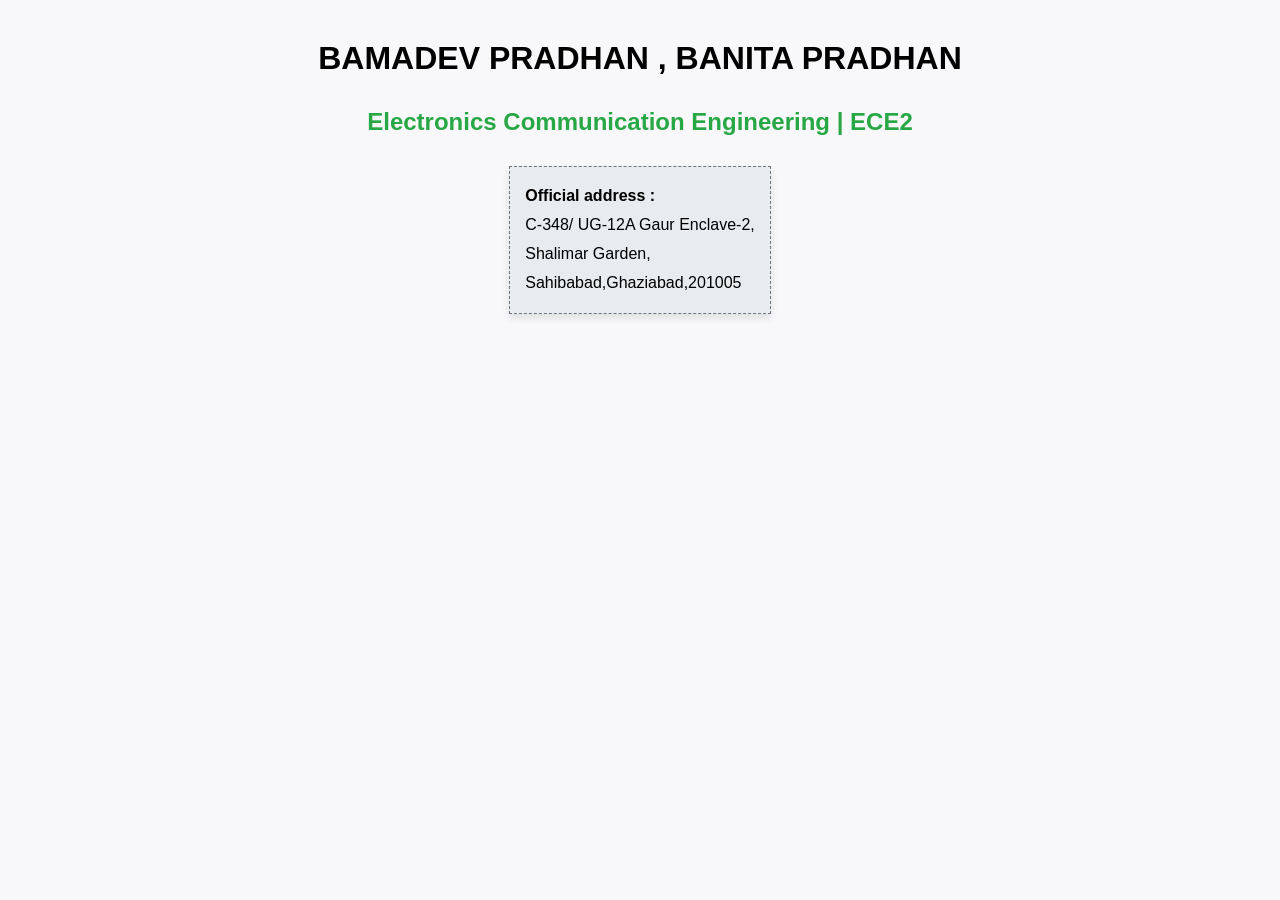
<file: index.html>
<!DOCTYPE html>
<html lang="en">
<head>
    <meta charset="UTF-8">
    <meta name="viewport" content="width=device-width, initial-scale=1.0">
    <title>MY FIRST HTML PAGE</title>
    <style>
        body {
            font-family: 'Segoe UI', Tahoma, Geneva, Verdana, sans-serif;
            margin: 40px;
            background-color: #f8f8fa;
            color: #000000;
        }
        h1 {
            color: #000000; 
            text-align: center;
            padding-bottom: 10px;
        }
        h2 {
            color: #28a745;
            text-align: center;
            margin-bottom: 30px;
        }
        p.address-paragraph {
            background-color: #e9ecef; 
            border: 1px dashed #6c757d;
            padding: 15px;
            width:  fit-content;
            margin: 20px auto;
            line-height: 1.8; 
            box-shadow: 0 4px 8px rgba(0, 0, 0, 0.1); 
        } 
    </style> 
</head>
<body>

    <h1>BAMADEV PRADHAN , BANITA  PRADHAN</h1>

    <h2>Electronics Communication Engineering | ECE2</h2>

    <p class="address-paragraph">
       <strong> Official address : </strong><br>
      C-348/ UG-12A Gaur Enclave-2,<br>
        Shalimar Garden, <br>
        Sahibabad,Ghaziabad,201005
    </p>

</body>
</html>
</file>
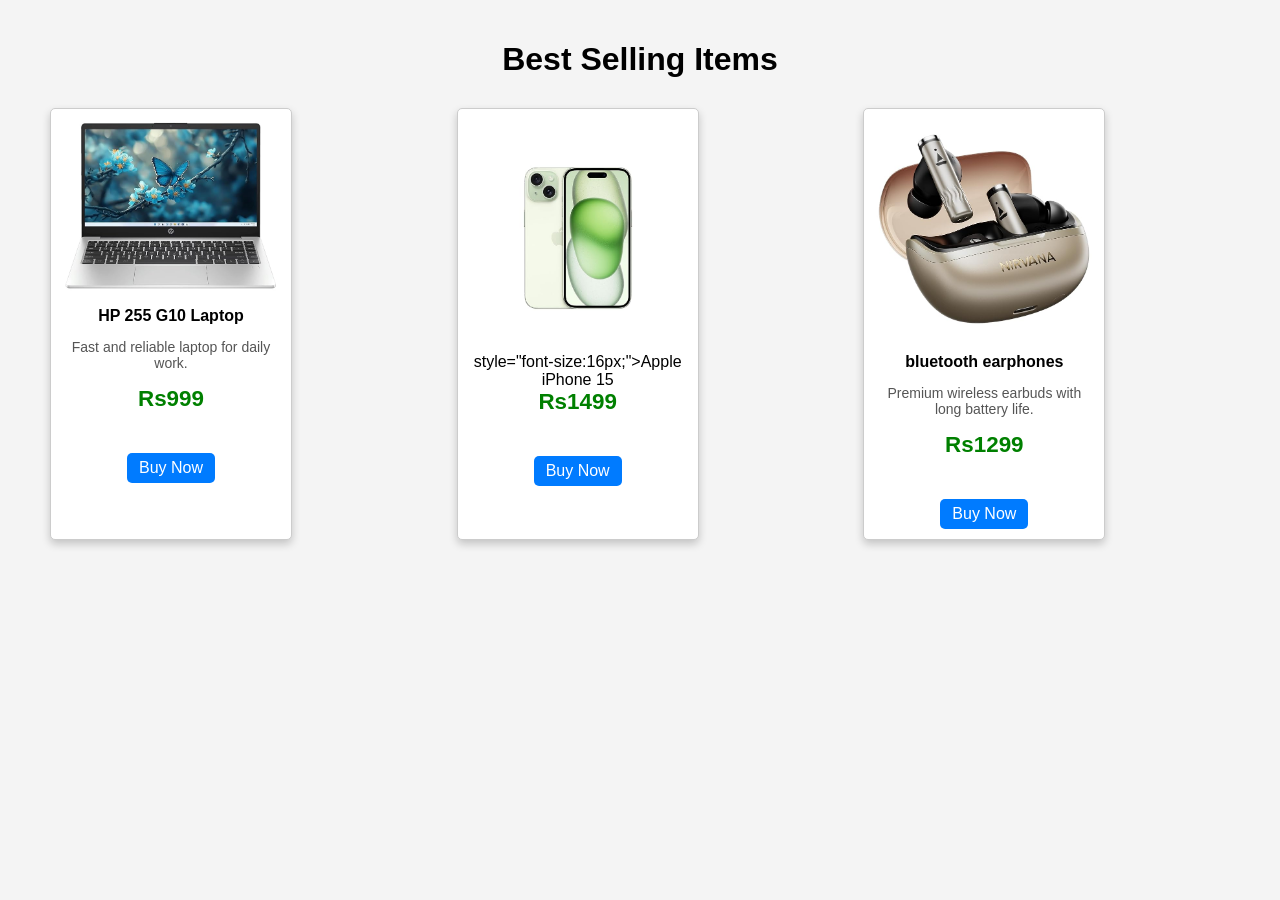
<file: endtermpracticalsolution088/index.html>
<!DOCTYPE html>
<html lang="en">
<head>
  <meta charset="UTF-8">
  <meta name="viewport" content="width=device-width, initial-scale=1.0">
  <title>Best Selling Items</title>
   <link rel="stylesheet" href="style.css">
</head>
<body>
  <div class="container">
    <h1>Best Selling Items</h1>
    <div class="product-grid">

    
      <div class="product-card" style="display:inline-block; width:220px; margin:10px; border:1px solid #ccc; padding:10px; text-align:center;">
        <img src="laptop.jpg" alt="HP 255 G10 Laptop" style="width:100%; height:auto;">
        <div class="product-details">
          <h3 style="font-size:16px;">HP 255 G10 Laptop</h3>
          <p style="font-size:14px;">Fast and reliable laptop for daily work.</p>
          <span class="price" style="font-weight:bold; color:green;">Rs999</span><br>
          <a href="#" class="buy-button" style="display:inline-block; margin-top:8px; padding:6px 12px; background:#007bff; color:#fff; text-decoration:none;">Buy Now</a>
        </div>
      </div>

     
      <div class="product-card" style="display:inline-block; width:220px; margin:10px; border:1px solid #ccc; padding:10px; text-align:center;">
        <img src="iphone.jpg" alt="Apple iPhone 15" style="width:100%; height:auto;">
        <div class="product-details">
          <h3 ></h3>style="font-size:16px;">Apple iPhone 15</h3>
          <span class="price" style="font-weight:bold; color:green;">Rs1499</span><br>
          <a href="#" class="buy-button" style="display:inline-block; margin-top:8px; padding:6px 12px; background:#007bff; color:#fff; text-decoration:none;">Buy Now</a>
        </div>
      </div>
     
<div class="product-card" style="display:inline-block; width:220px; margin:10px; border:1px solid #ccc; padding:10px; text-align:center;">
        <img src="earbuds.jpg" alt="bluetooth earphones" style="width:100%; height:auto;">
        <div class="product-details">
          <h3 style="font-size:16px;">bluetooth earphones</h3>
          <p style="font-size:14px;">Premium wireless earbuds with long battery life.</p>
          <span class="price" style="font-weight:bold; color:green;">Rs1299</span><br>
          <a href="#" class="buy-button" style="display:inline-block; margin-top:8px; padding:6px 12px; background:#007bff; color:#fff; text-decoration:none;">Buy Now</a>
        </div>
      </div>

    </div>
  </div>
</body>
</html>
</file>
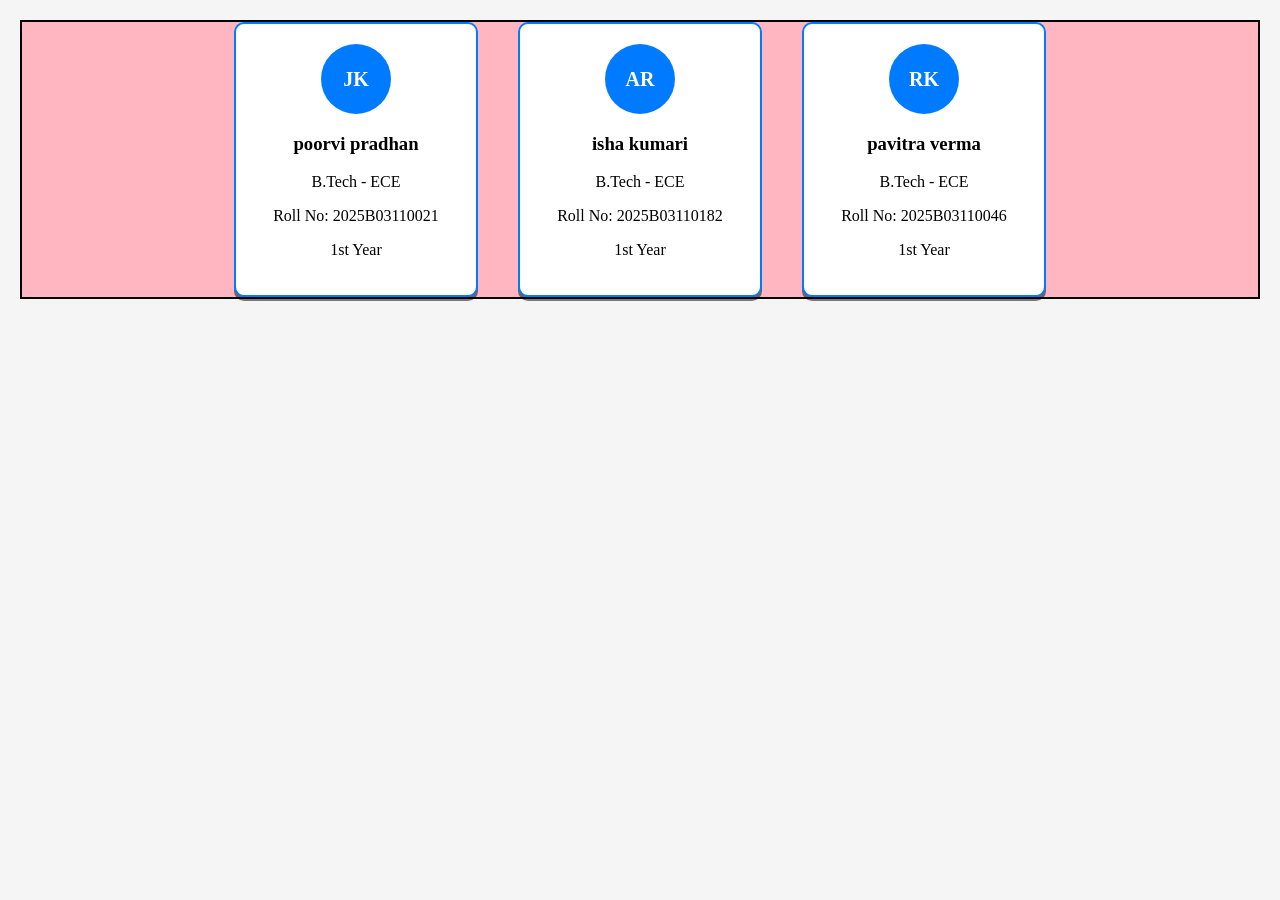
<file: midterm2soutions0021/index.html>
<!DOCTYPE html>
<html lang="en">
<head>
    <meta charset="UTF-8">
    <meta name="viewport" content="width=device-width, initial-scale=1.0">
    <title>Document</title>
    <link rel="stylesheet" href="./style.css">
</head>
<body>
    <div class="container">
        <div class="card">
        <div class="circle">JK</div>
        <h3>poorvi pradhan</h3>
        <p>B.Tech - ECE</p>
        <p>Roll No: 2025B03110021</p>
        <p>1st Year</p>
        </div>
         <div class="card">
        <div class="circle">AR</div>
        <h3>isha kumari</h3>
        <p>B.Tech - ECE</p>
        <p>Roll No: 2025B03110182</p>
        <p>1st Year</p>
        </div>
         <div class="card">
        <div class="circle">RK</div>
        <h3>pavitra verma</h3>
        <p>B.Tech - ECE</p>
        <p>Roll No: 2025B03110046</p>
        <p>1st Year</p>
        </div>
    </div> 
</body>
</html>
</file>
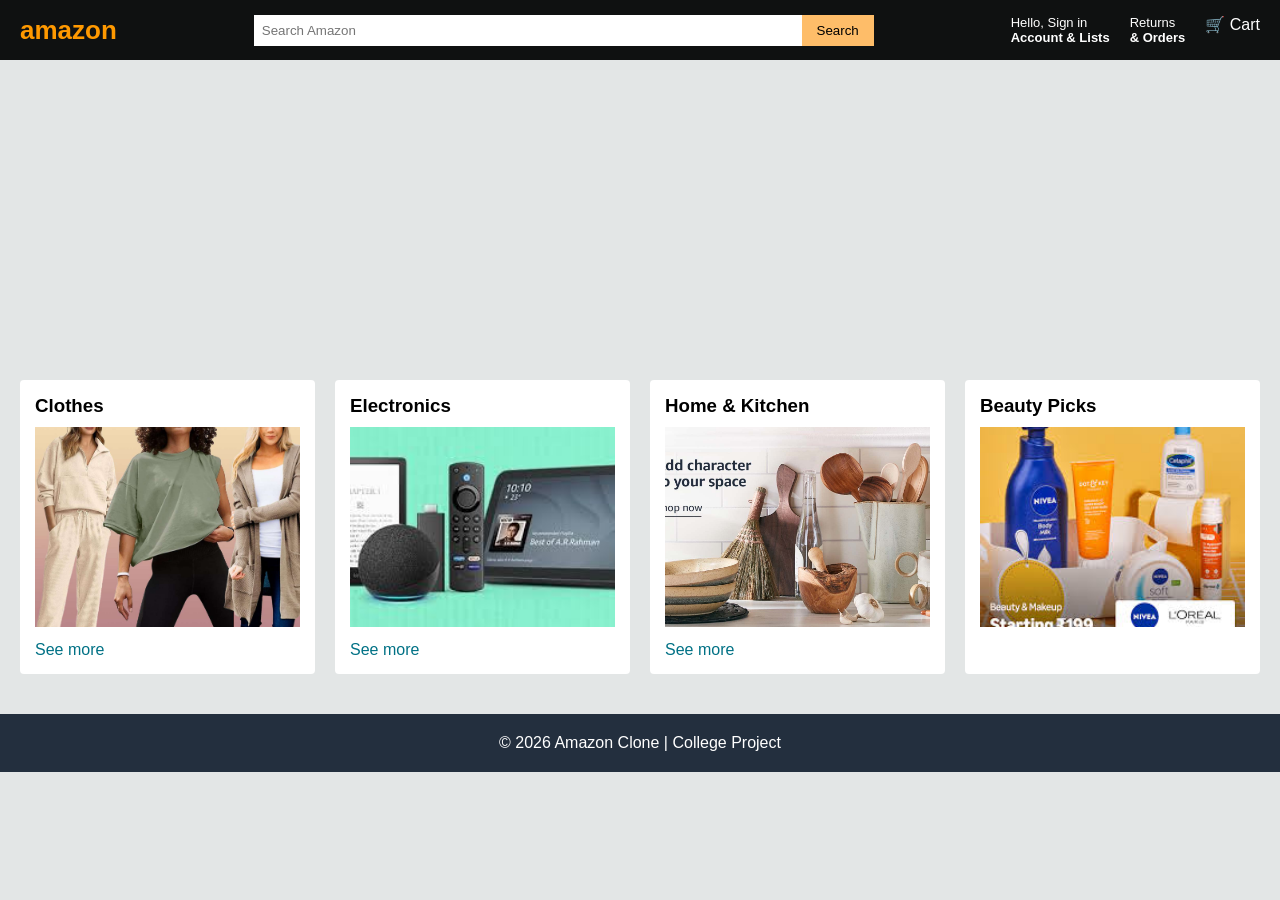
<file: web dev website clone/index.html>
<!DOCTYPE html>
<html lang="en">
<head>
    <meta charset="UTF-8">
    <meta name="viewport" content="width=device-width, initial-scale=1.0">
    <title>Amazon Clone</title>
    <link rel="stylesheet" href="style.css">
</head>
<body>

<header class="navbar">
    <div class="nav-logo">amazon</div>

    <div class="nav-search">
        <input type="text" placeholder="Search Amazon">
        <button>Search</button>
    </div>

    <div class="nav-links">
        <div>
            <span>Hello, Sign in</span>
            <p>Account & Lists</p>
        </div>
        <div>
            <span>Returns</span>
            <p>& Orders</p>
        </div>
        <div class="cart">🛒 Cart</div>
    </div>
</header>


<section class="hero"></section>


<section class="products">
    <div class="product-box">
        <h3>Clothes</h3>
        <img src="clothes.jpg" alt="Clothes">
        <a href="#">See more</a>
    </div>

    <div class="product-box">
        <h3>Electronics</h3>
       <img src="electronics.jpeg" alt="Electronics">
        <a href="#">See more</a>
    </div>

    <div class="product-box">
        <h3>Home & Kitchen</h3>
       <img src="home and kitchen.jpg" alt="Home & Kitchen">
        <a href="#">See more</a>
    </div>

    <div class="product-box">
        <h3>Beauty Picks</h3>
        <img src="beauty picks.jpeg" alt="Beauty">
    </div>
</section>


<footer>
    <p>© 2026 Amazon Clone | College Project</p>
</footer>

</body>
</html>
</file>
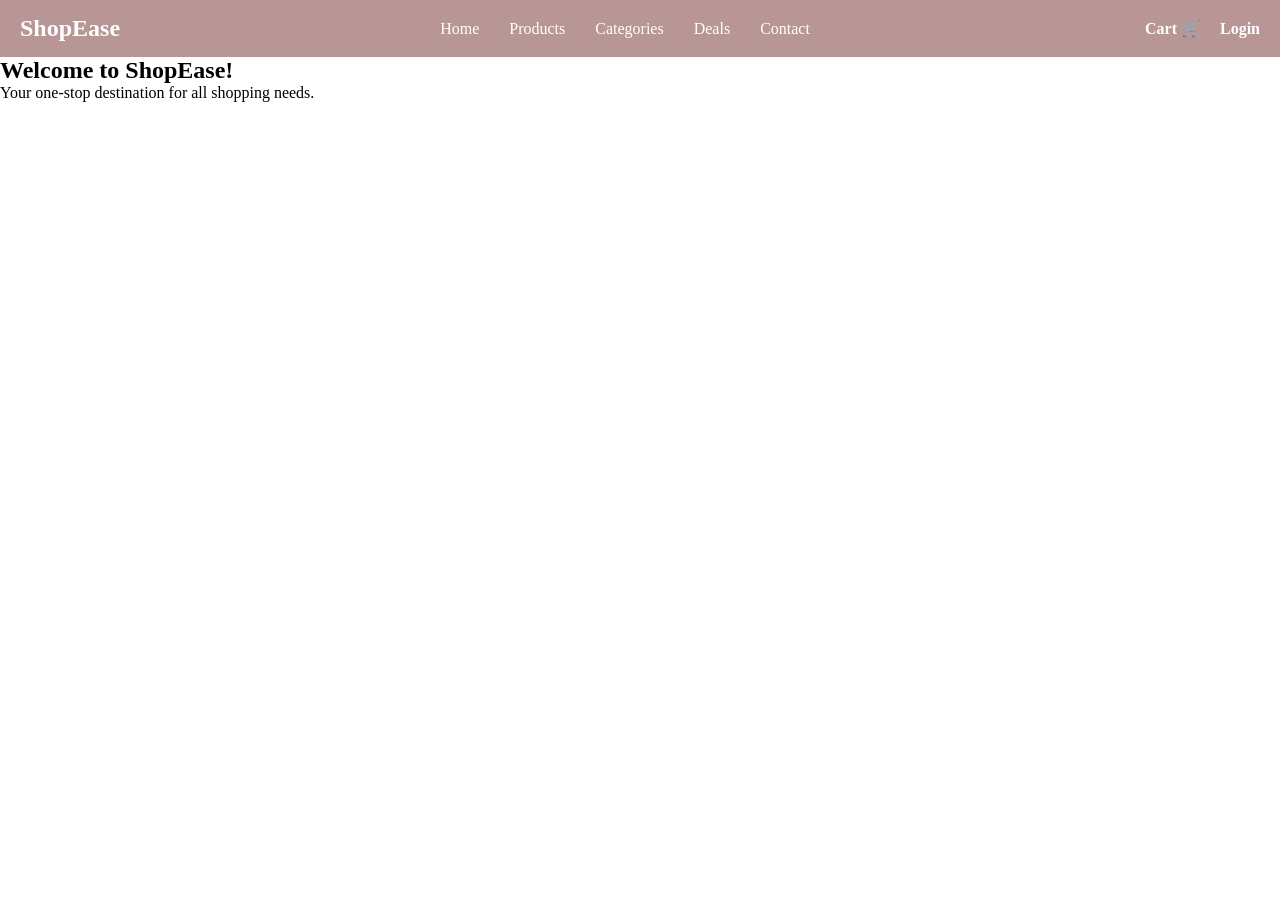
<file: CSS BEG TO ADVANCED/experiment 10/index.html>
<!DOCTYPE html>
<html lang="en">
<head>
  <meta charset="UTF-8">
  <meta name="viewport" content="width=device-width, initial-scale=1.0">
  <title>E-commerce Navbar Extended</title>
  <link rel="stylesheet" href="style.css">
</head>
<body>

  <!-- Navbar -->
  <nav class="navbar">
    <div class="logo">ShopEase</div>

    <!-- Hamburger menu button (checkbox hack) -->
    <input type="checkbox" id="menu-toggle">
    <label for="menu-toggle" class="hamburger">&#9776;</label>

    <!-- Navigation Links -->
    <ul class="nav-links">
      <li><a href="#">Home</a></li>
      <li><a href="#">Products</a></li>
      <li><a href="#">Categories</a></li>
      <li><a href="#">Deals</a></li>
      <li><a href="#">Contact</a></li>
    </ul>

    <!-- Actions -->
    <div class="actions">
      <a href="#">Cart 🛒</a>
      <a href="#">Login</a>
    </div>
  </nav>

  <!-- Sample Content -->
  <section>
    <h1>Welcome to ShopEase!</h1>
    <p>Your one-stop destination for all shopping needs.</p>
  </section>

</body>
</html>
</file>
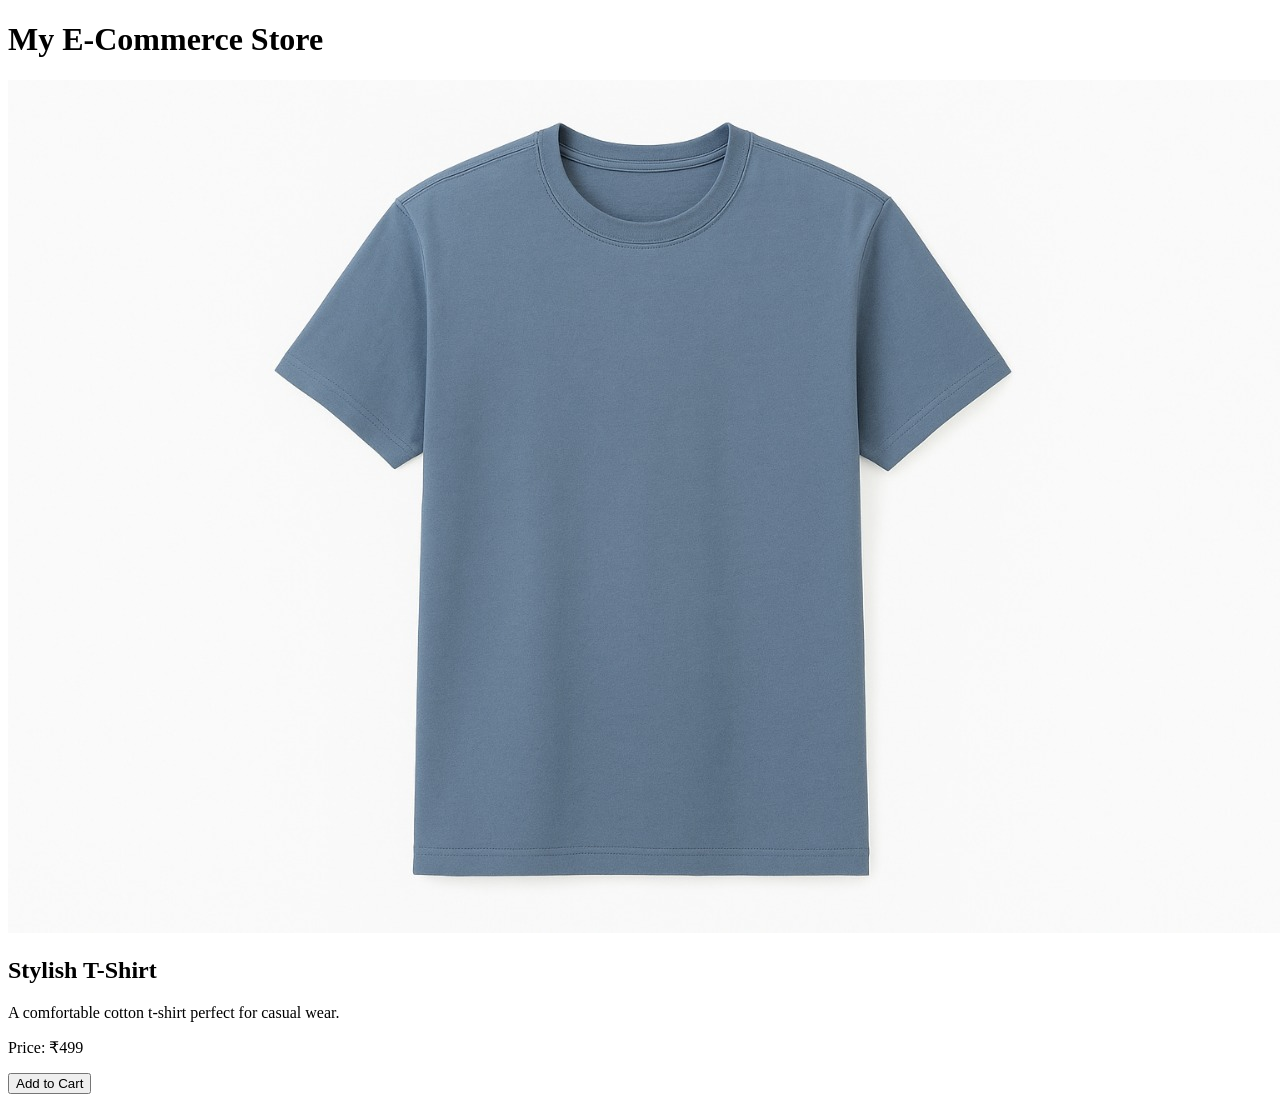
<file: CSS BEG TO ADVANCED/experiment 6/index.html>
<!DOCTYPE html>
<html lang="en">
<head>
    <meta charset="UTF-8">
    <meta name="viewport" content="width=device-width, initial-scale=1.0">
    <title>Document</title>
</head>
<body>
    <h1>My E-Commerce Store</h1>
    <div class="productbox">
        <img src="blue t shirt.jpg" alt="product-image">
    <h2>Stylish T-Shirt</h2>
    <p class="description">A comfortable cotton t-shirt perfect for casual wear.</p>
    <p class="price">Price: ₹499</p>
    <button>Add to Cart</button>
    </div>
</body>
</html>
</file>
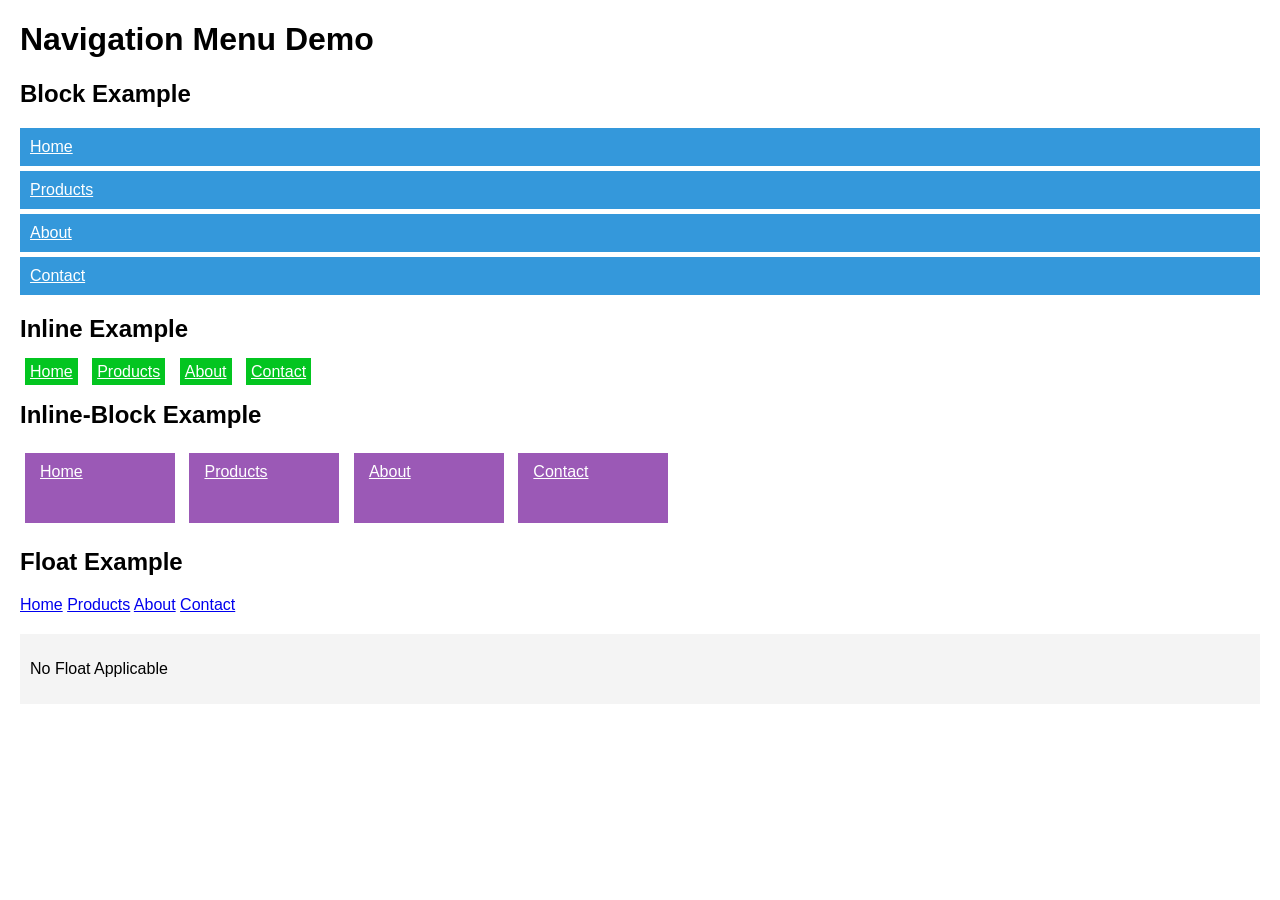
<file: CSS BEG TO ADVANCED/experiment 7/index.html>
<!DOCTYPE html>
<html lang="en">
<head>
    <meta charset="UTF-8">
    <meta name="viewport" content="width=device-width, initial-scale=1.0">
    <title>Document</title>
    <link rel="stylesheet" href="./style.css">
</head>
<body>
    <h1>Navigation Menu Demo</h1>
    <h2>Block Example</h2>
    <div class="block-menu">
        <a href="#">Home</a>
        <a href="#">Products</a>
        <a href="#">About</a>
        <a href="#">Contact</a>
    </div>
    <h2>Inline Example</h2>
    <div class="Inline-menu">
        <a href="#">Home</a>
        <a href="#">Products</a>
        <a href="#">About</a>
        <a href="#">Contact</a>
    </div>
    <h2>Inline-Block Example</h2>
    <div class="inline-Block-menu">
        <a href="#">Home</a>
        <a href="#">Products</a>
        <a href="#">About</a>
        <a href="#">Contact</a>
    </div>
    <h2>Float Example</h2>
    <div class="Float-menu">
<a href="#">Home</a>
        <a href="#">Products</a>
        <a href="#">About</a>
        <a href="#">Contact</a>
    </div>
    <div class="clear-example">
        <p>No Float Applicable</p>
    </div>
</body>
</html>
</file>
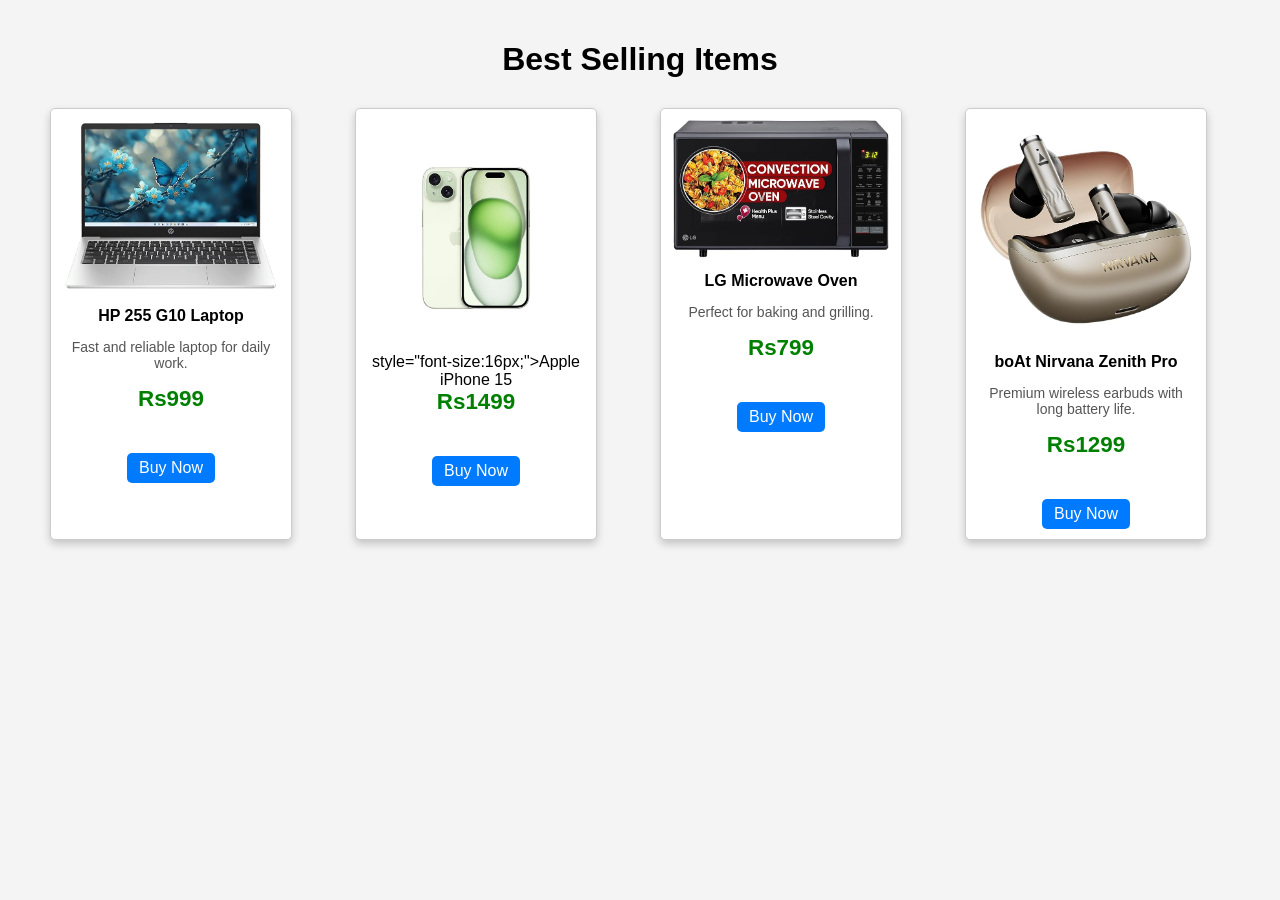
<file: CSS BEG TO ADVANCED/experiment 9/index.html>
<!DOCTYPE html>
<html lang="en">
<head>
  <meta charset="UTF-8">
  <meta name="viewport" content="width=device-width, initial-scale=1.0">
  <title>Best Selling Items</title>
   <link rel="stylesheet" href="style.css">
</head>
<body>
  <div class="container">
    <h1>Best Selling Items</h1>
    <div class="product-grid">

    
      <div class="product-card" style="display:inline-block; width:220px; margin:10px; border:1px solid #ccc; padding:10px; text-align:center;">
        <img src="laptop.jpg" alt="HP 255 G10 Laptop" style="width:100%; height:auto;">
        <div class="product-details">
          <h3 style="font-size:16px;">HP 255 G10 Laptop</h3>
          <p style="font-size:14px;">Fast and reliable laptop for daily work.</p>
          <span class="price" style="font-weight:bold; color:green;">Rs999</span><br>
          <a href="#" class="buy-button" style="display:inline-block; margin-top:8px; padding:6px 12px; background:#007bff; color:#fff; text-decoration:none;">Buy Now</a>
        </div>
      </div>

     
      <div class="product-card" style="display:inline-block; width:220px; margin:10px; border:1px solid #ccc; padding:10px; text-align:center;">
        <img src="iphone.jpg" alt="Apple iPhone 15" style="width:100%; height:auto;">
        <div class="product-details">
          <h3 ></h3>style="font-size:16px;">Apple iPhone 15</h3>
          <span class="price" style="font-weight:bold; color:green;">Rs1499</span><br>
          <a href="#" class="buy-button" style="display:inline-block; margin-top:8px; padding:6px 12px; background:#007bff; color:#fff; text-decoration:none;">Buy Now</a>
        </div>
      </div>

      
      <div class="product-card" style="display:inline-block; width:220px; margin:10px; border:1px solid #ccc; padding:10px; text-align:center;">
        <img src="oven.jpg" alt="LG Microwave Oven" style="width:100%; height:auto;">
        <div class="product-details">
          <h3 style="font-size:16px;">LG Microwave Oven</h3>
          <p style="font-size:14px;">Perfect for baking and grilling.</p>
          <span class="price" style="font-weight:bold; color:green;">Rs799</span><br>
          <a href="#" class="buy-button" style="display:inline-block; margin-top:8px; padding:6px 12px; background:#007bff; color:#fff; text-decoration:none;">Buy Now</a>
        </div>
      </div>

    
      <div class="product-card" style="display:inline-block; width:220px; margin:10px; border:1px solid #ccc; padding:10px; text-align:center;">
        <img src="earbuds.jpg" alt="boAt Nirvana Zenith Pro" style="width:100%; height:auto;">
        <div class="product-details">
          <h3 style="font-size:16px;">boAt Nirvana Zenith Pro</h3>
          <p style="font-size:14px;">Premium wireless earbuds with long battery life.</p>
          <span class="price" style="font-weight:bold; color:green;">Rs1299</span><br>
          <a href="#" class="buy-button" style="display:inline-block; margin-top:8px; padding:6px 12px; background:#007bff; color:#fff; text-decoration:none;">Buy Now</a>
        </div>
      </div>

    </div>
  </div>
</body>
</html>
</file>
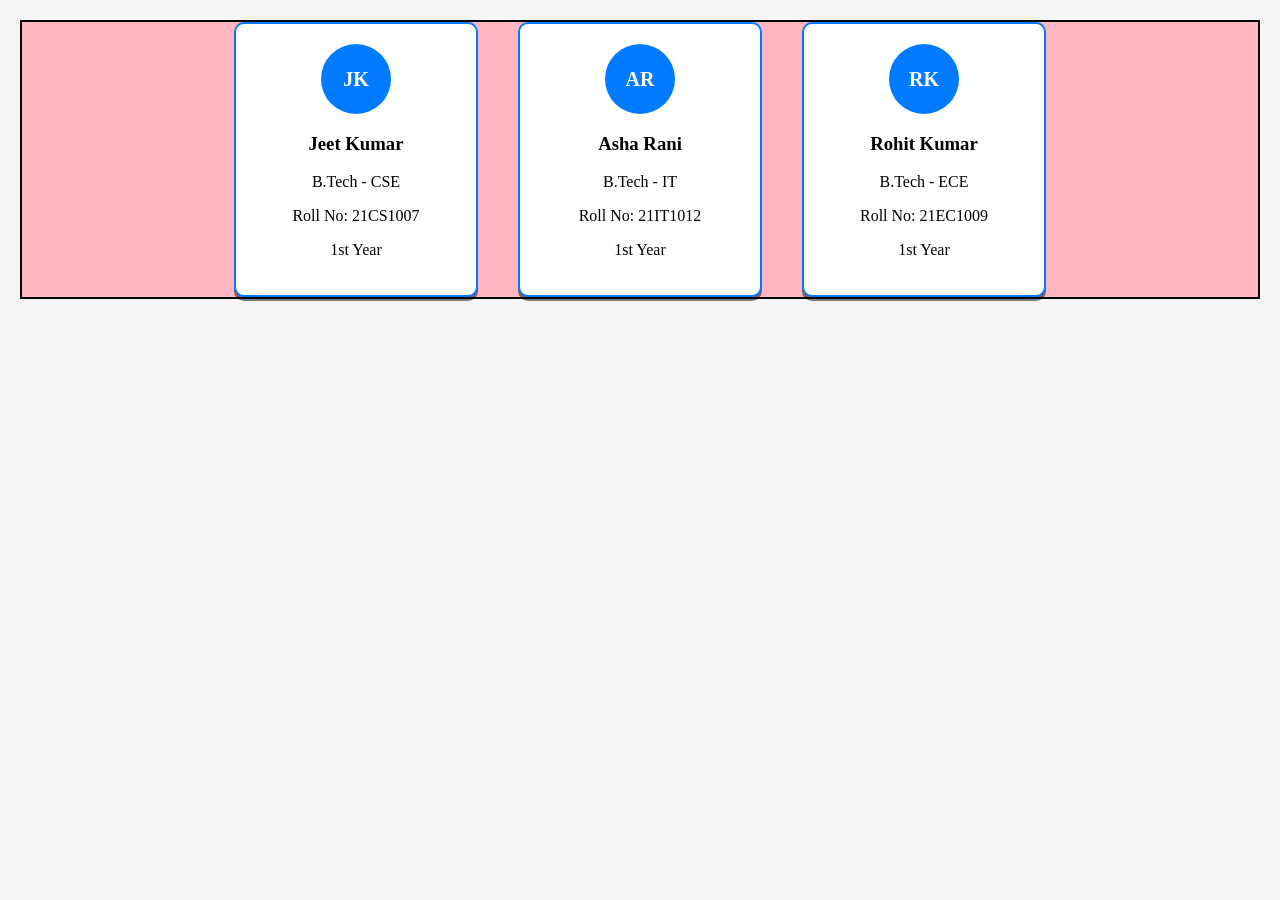
<file: web design practical/experiment 8/index.html>
<!DOCTYPE html>
<html lang="en">
<head>
    <meta charset="UTF-8">
    <meta name="viewport" content="width=device-width, initial-scale=1.0">
    <title>Document</title>
    <link rel="stylesheet" href="./style.css">
</head>
<body>
    <div class="container">
        <div class="card">
        <div class="circle">JK</div>
        <h3>Jeet Kumar</h3>
        <p>B.Tech - CSE</p>
        <p>Roll No: 21CS1007</p>
        <p>1st Year</p>
        </div>
         <div class="card">
        <div class="circle">AR</div>
        <h3>Asha Rani</h3>
        <p>B.Tech - IT</p>
        <p>Roll No: 21IT1012</p>
        <p>1st Year</p>
        </div>
         <div class="card">
        <div class="circle">RK</div>
        <h3>Rohit Kumar</h3>
        <p>B.Tech - ECE</p>
        <p>Roll No: 21EC1009</p>
        <p>1st Year</p>
        </div>
    </div> 
</body>
</html>
</file>
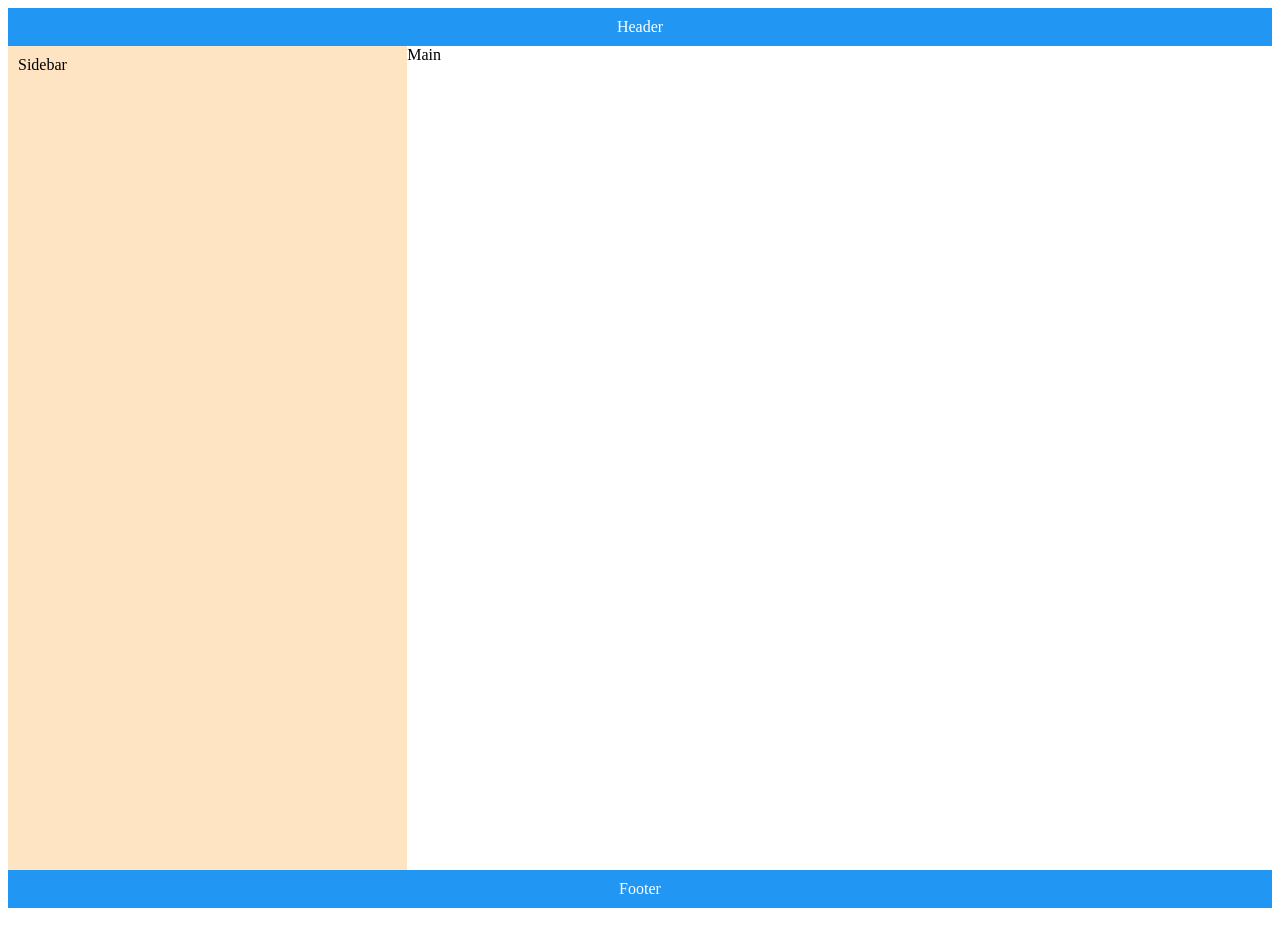
<file: webD Worksheets/flex w3/q10/index.html>
<!DOCTYPE html>
<html lang="en">
    <head>
        <title>worksheet</title>
    <link rel="stylesheet" href="./style.css">
    </head>
    <body>
        <div class="layout">
 <header>Header</header>
 <div class="middle">
 <aside>Sidebar</aside>
 <main>Main</main>
 </div>
 <footer>Footer</footer>
</div>
    </body>
</html>
</file>
<file: endtermpracticalsolution088/style.css>
body{
    font-family: sans-serif, arial;
    margin: 0;
    padding: 20px;
    background-color: #f4f4f4;
}
.container{
    max-width: 1200px;
    margin: 0 auto;
}
h1{
    text-align: center;
    margin-bottom: 20px;
}
.product-grid{
    display: grid;
    grid-template-columns: repeat(auto-fit, minmax(250px, 1fr));
    gap: 20px;
}
.product-card{
    background-color: #fff;
    border: 1px solid #ddd;
    padding: 15px;
    text-align: center;
    box-shadow: 0 4px 8px 0 rgba(0,0,0,0.2);
    border-radius: 5px;
}
.product-card img{
    max-width: 100%;
    height: auto;
}
.product-details h3{
    font-size: 1.1em;
    margin: 10px 0;
}
.product-details p{
    color: #555;
    font-size: 0.9em;
    margin-bottom: 15px;
}
.price{
    font-size: 1.4em;
    color: #000;
    font-weight: bold;
    display: block;
    margin-bottom: 15px;
}
.buy-button{
    background-color: #007bff;
    color: white;
    padding: 10px 20px;
    text-decoration: none;
    border-radius: 5px;
    display: inline-block;
}
</file>
<file: midterm2soutions0021/style.css>
body{
    font-family: 'Georgia', serif;
    background-color: whitesmoke;
    margin: 20px;
}
.container{
    background-color: lightpink;
    border: 2px solid black;
    display: flex;
    justify-content: center;
    align-items: center;
    gap: 40px
}
.card{
    background-color: white;
    width: 200px;
    text-align: center;
    border-radius: 10px;
    padding: 20px;
    box-shadow: 0 4px 0px rgba(0,0,0,0.5);
    border: 2px solid #007bff;
}
.circle{
    background-color: #007bff;
    color: white;
    font-weight: bold;
    font-size: 20px;
    border-radius: 50%;
    width: 70px;
    height: 70px;
    line-height: 70px;
    margin: 0 auto 15px;
}
.h3{
    margin-bottom: 5px;
}
.p{
    margin: 5px 0;
    font-family: 14px;
}
</file>
<file: web dev website clone/style.css>
*{
    margin:0;
    padding:0;
    box-sizing:border-box;
    font-family: Arial, sans-serif;
}

body{
    background-color:#e3e6e6;
}

/* Navbar */
.navbar{
    height:60px;
    background:#0f1111;
    color:white;
    display:flex;
    align-items:center;
    justify-content:space-between;
    padding:0 20px;
}

.nav-logo{
    font-size:26px;
    font-weight:bold;
    color:#ff9900;
}

.nav-search{
    display:flex;
    width:50%;
}

.nav-search input{
    width:100%;
    padding:8px;
    border:none;
}

.nav-search button{
    padding:8px 15px;
    background:#febd69;
    border:none;
    cursor:pointer;
}

.nav-links{
    display:flex;
    gap:20px;
    font-size:13px;
}

.nav-links p{
    font-weight:bold;
}

.cart{
    font-size:16px;
}

/* Hero Section */
.hero{
    height:300px;
    background:url('https://m.media-amazon.com/images/I/61DUO0NqyyL._SX3000_.jpg');
    background-size:cover;
    background-position:center;
}

/* Products */
.products{
    display:grid;
    grid-template-columns: repeat(auto-fit, minmax(250px,1fr));
    gap:20px;
    padding:20px;
}

.product-box{
    background:white;
    padding:15px;
    border-radius:4px;
}

.product-box h3{
    margin-bottom:10px;
}

.product-box img{
    width:100%;
    height:200px;
    object-fit:cover;
}

.product-box a{
    display:block;
    margin-top:10px;
    color:#007185;
    text-decoration:none;
}

/* Footer */
footer{
    background:#232f3e;
    color:white;
    text-align:center;
    padding:20px;
    margin-top:20px;
}
</file>
<file: CSS BEG TO ADVANCED/experiment 10/style.css>
* {
  margin: 0;
  padding: 0;
  box-sizing: border-box;
}

/* Navbar Container */
.navbar {
  display: flex;
  justify-content: space-between;
  align-items: center;
  background-color: #b99696;
  color: white;
  padding: 15px 20px;
  position: relative;
}

/* Logo */
.logo {
  font-size: 1.5rem;
  font-weight: bold;
}

/* Nav Links */
.nav-links {
  display: flex;
  list-style: none;
}

.nav-links li {
  margin: 0 15px;
}

.nav-links a {
  text-decoration: none;
  color: white;
  font-size: 1rem;
}

/* Actions */
.actions a {
  margin-left: 15px;
  color: white;
  text-decoration: none;
  font-weight: bold;
}

/* Hamburger Menu */
.hamburger {
  display: none;
  font-size: 2rem;
  cursor: pointer;
}

/* Hide checkbox */
#menu-toggle {
  display: none;
}

/* 📱 Mobile-first Design */
@media (max-width: 768px) {
  .nav-links {
    display: none;
    position: absolute;
    top: 60px;
    left: 0;
    right: 0;
    flex-direction: column;
    background-color: #333;
    padding: 15px 0;
  }

  .nav-links li {
    margin: 10px 0;
    text-align: center;
  }

  .hamburger {
    display: block;
  }

  /* Show menu when checkbox is checked */
  #menu-toggle:checked + .hamburger + .nav-links {
    display: flex;
  }
}
</file>
<file: CSS BEG TO ADVANCED/experiment 7/style.css>
body{
    font-family: Ariel,sans-serif;
    margin: 20px;
}
.block-menu a{
    display:block;
    background-color: #3498db;
    color:white;
    padding: 10px;
    margin: 5px 0; 
}
.Inline-menu a{
    display: inline;
    background-color: #03c520;
    color: white;
    padding: 5px;
    margin: 5px;
}
.inline-Block-menu a{
    display: inline-block;
    background-color: #9b59b6;
    color: white;
    height: 50px;
    padding: 10px  15px;
    width: 120px;
    margin: 5px;
}
.Float Example a{
    float: right;
    background-color: #e67e22;
    color: white;
    padding: 10px  15px;
    width: 120px;
    margin: 5px;
}
.clear-example {
    clear:both;
    background-color: #f4f4f4;
    padding: 10px;
    margin-top: 20px;
    border: 1px solid black;
}
</file>
<file: CSS BEG TO ADVANCED/experiment 9/style.css>
body{
    font-family: sans-serif, arial;
    margin: 0;
    padding: 20px;
    background-color: #f4f4f4;
}
.container{
    max-width: 1200px;
    margin: 0 auto;
}
h1{
    text-align: center;
    margin-bottom: 20px;
}
.product-grid{
    display: grid;
    grid-template-columns: repeat(auto-fit, minmax(250px, 1fr));
    gap: 20px;
}
.product-card{
    background-color: #fff;
    border: 1px solid #ddd;
    padding: 15px;
    text-align: center;
    box-shadow: 0 4px 8px 0 rgba(0,0,0,0.2);
    border-radius: 5px;
}
.product-card img{
    max-width: 100%;
    height: auto;
}
.product-details h3{
    font-size: 1.1em;
    margin: 10px 0;
}
.product-details p{
    color: #555;
    font-size: 0.9em;
    margin-bottom: 15px;
}
.price{
    font-size: 1.4em;
    color: #000;
    font-weight: bold;
    display: block;
    margin-bottom: 15px;
}
.buy-button{
    background-color: #007bff;
    color: white;
    padding: 10px 20px;
    text-decoration: none;
    border-radius: 5px;
    display: inline-block;
}
</file>
<file: web design practical/experiment 8/style.css>
body{
    font-family: 'Georgia', serif;
    background-color: whitesmoke;
    margin: 20px;
}
.container{
    background-color: lightpink;
    border: 2px solid black;
    display: flex;
    justify-content: center;
    align-items: center;
    gap: 40px
}
.card{
    background-color: white;
    width: 200px;
    text-align: center;
    border-radius: 10px;
    padding: 20px;
    box-shadow: 0 4px 0px rgba(0,0,0,0.5);
    border: 2px solid #007bff;
}
.circle{
    background-color: #007bff;
    color: white;
    font-weight: bold;
    font-size: 20px;
    border-radius: 50%;
    width: 70px;
    height: 70px;
    line-height: 70px;
    margin: 0 auto 15px;
}
.h3{
    margin-bottom: 5px;
}
.p{
    margin: 5px 0;
    font-family: 14px;
}
</file>
<file: webD Worksheets/flex w3/q10/style.css>
.layout {
 display: flex;
 flex-direction: column;
 height: 100vh;
}
.middle {
 display: flex;
 flex: 1;
}
header, footer {
 background: #2196f3;
 color: white;
 text-align: center;
 padding: 10px;
}
aside {
 background-color: bisque;
 width: 30%;
padding:10px}
</file>
